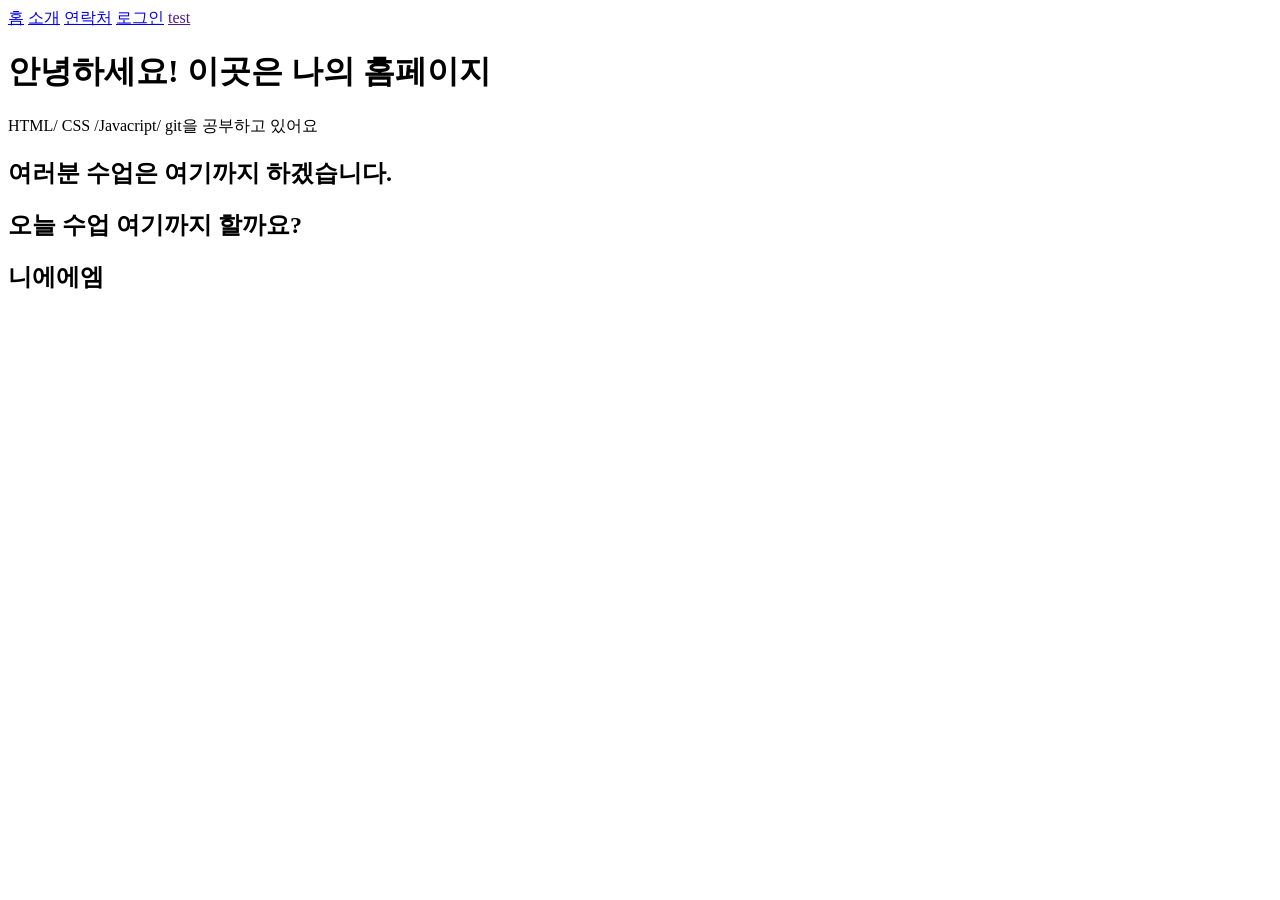
<file: index.html>
<!doctype html>
<html lang="ko">
  <head>
    <meta charset="UTF-8" />
    <meta name="viewport" content="width=device-width, initial-scale=1.0" />
    <title>나의 홈페이지</title>
  </head>
  <nav>
    <a href="index.html">홈</a>
    <a href="about.html">소개</a>
    <a href="contact-page.html">연락처</a>
    <a href="login-page.html">로그인</a>
    <a href="">test</a>
  </nav>
  <body>
    <h1>안녕하세요! 이곳은 나의 홈페이지</h1>
    <p>HTML/ CSS /Javacript/ git을 공부하고 있어요</p>
    <h2>여러분 수업은 여기까지 하겠습니다.</h2>
    <h2>오늘 수업 여기까지 할까요?</h2>
    <h2>니에에엠</h2>
  </body>
</html>
</file>
